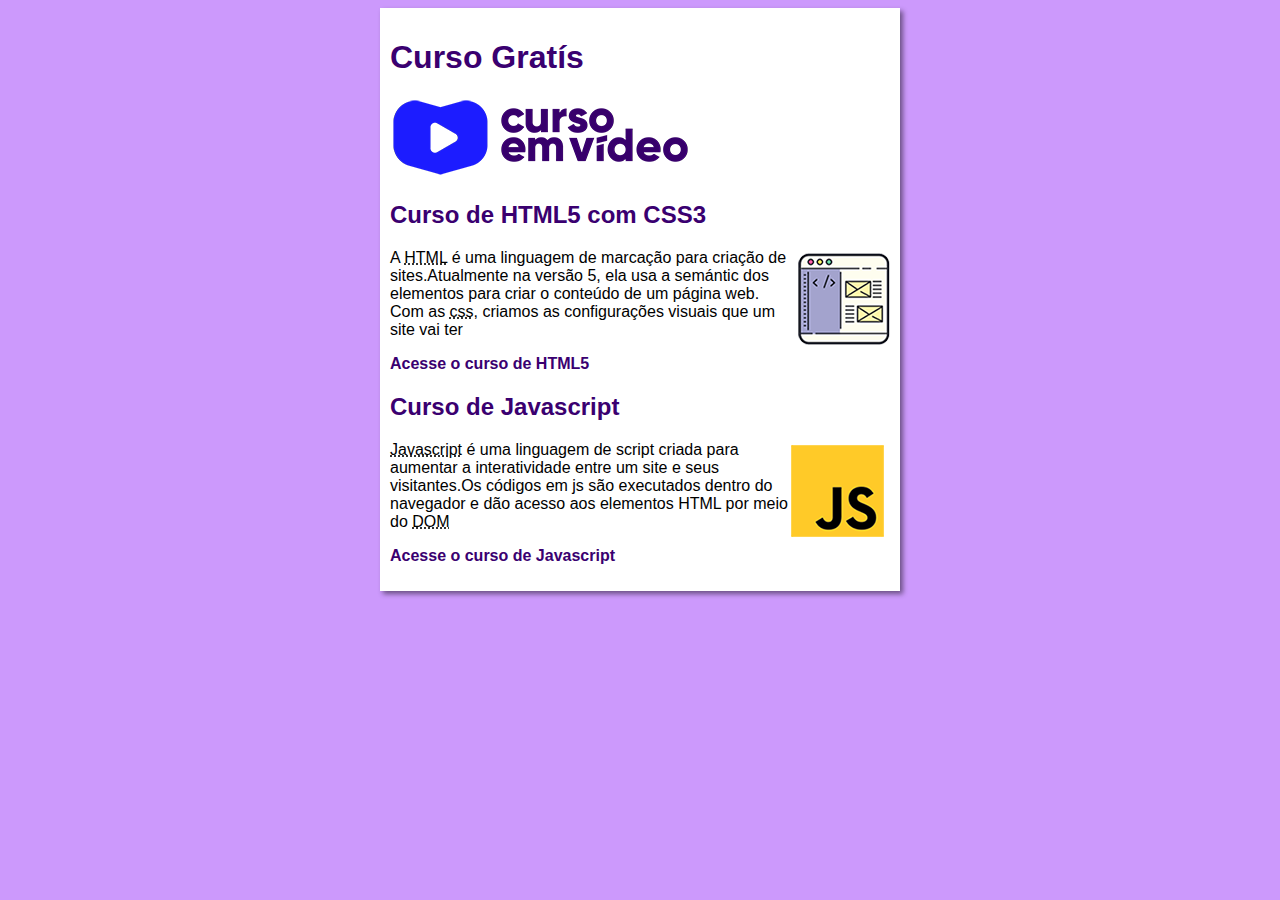
<file: index.html>
<!DOCTYPE html>
<html lang="pt-pt">
<head>
    <meta charset="UTF-8">
    <meta name="viewport" content="width=device-width, initial-scale=1.0">
    <title>Curso em Vídeo</title>
    <link rel="stylesheet" href="estilo/style.css">
</head>
<body>
    <main>
        <header>
            <h1>Curso Gratís</h1>
            <img src="Imagens/curso-em-video-cor.png" alt="Curso em Video">
        </header>
        <article>
            <h2>Curso de HTML5 com CSS3</h2>
            <img class="lado" src="Imagens/curso-html-css.png" alt="Curdo HTML">
            <p>A <abbr title="hyperText Markup Language">HTML</abbr> é uma linguagem de marcação para criação de sites.Atualmente na versão 5, ela usa a semántic dos elementos para criar o conteúdo de um página web. Com as <abbr title="Cascading Style sheet">css</abbr>, criamos as configurações visuais que um site vai ter</p>
            <p><a href="curso-html.html">Acesse o curso de HTML5</a></p>
        </article>
        <article>
            <h2>Curso de Javascript</h2>
            <img class="lado" src="Imagens/curso-javascript.png" alt="Curso Javascript">
            <p><abbr title="Javascript">Javascript</abbr> é uma linguagem de script criada para aumentar a interatividade entre um site e seus visitantes.Os códigos em js são executados dentro do navegador e dão acesso aos elementos HTML por meio do <abbr title="Document Object Model">DOM</abbr></p>
            <p><a href="curso-js.html">Acesse o curso de Javascript</a></p>
        </article>

    </main>
    
</body>
</html>
</file>
<file: estilo/style.css>
* {
    font-family: Arial, Helvetica, sans-serif;
    font-size: 16px;
}
body{
    background-color: rgb(204, 153, 252);
}
main{
    background-color: white;
    width: 500px;
    margin: auto;
    padding: 10px;
    box-shadow: 3px 3px 5px rgba(0, 0, 0, 0.473);
}
h1{
    font-size: 2em;
    color: rgb(58, 0, 112);
}
h2{
    font-size: 1.5em;
    color: rgb(58, 0, 112);
}
img.lado{
    float: right;
}
a{
    text-decoration: none;
    font-weight: bold;
    color: rgb(58, 0, 112);
}
a:hover{
    text-decoration: underline;
    color: rgb(26, 26, 255);
}
</file>
